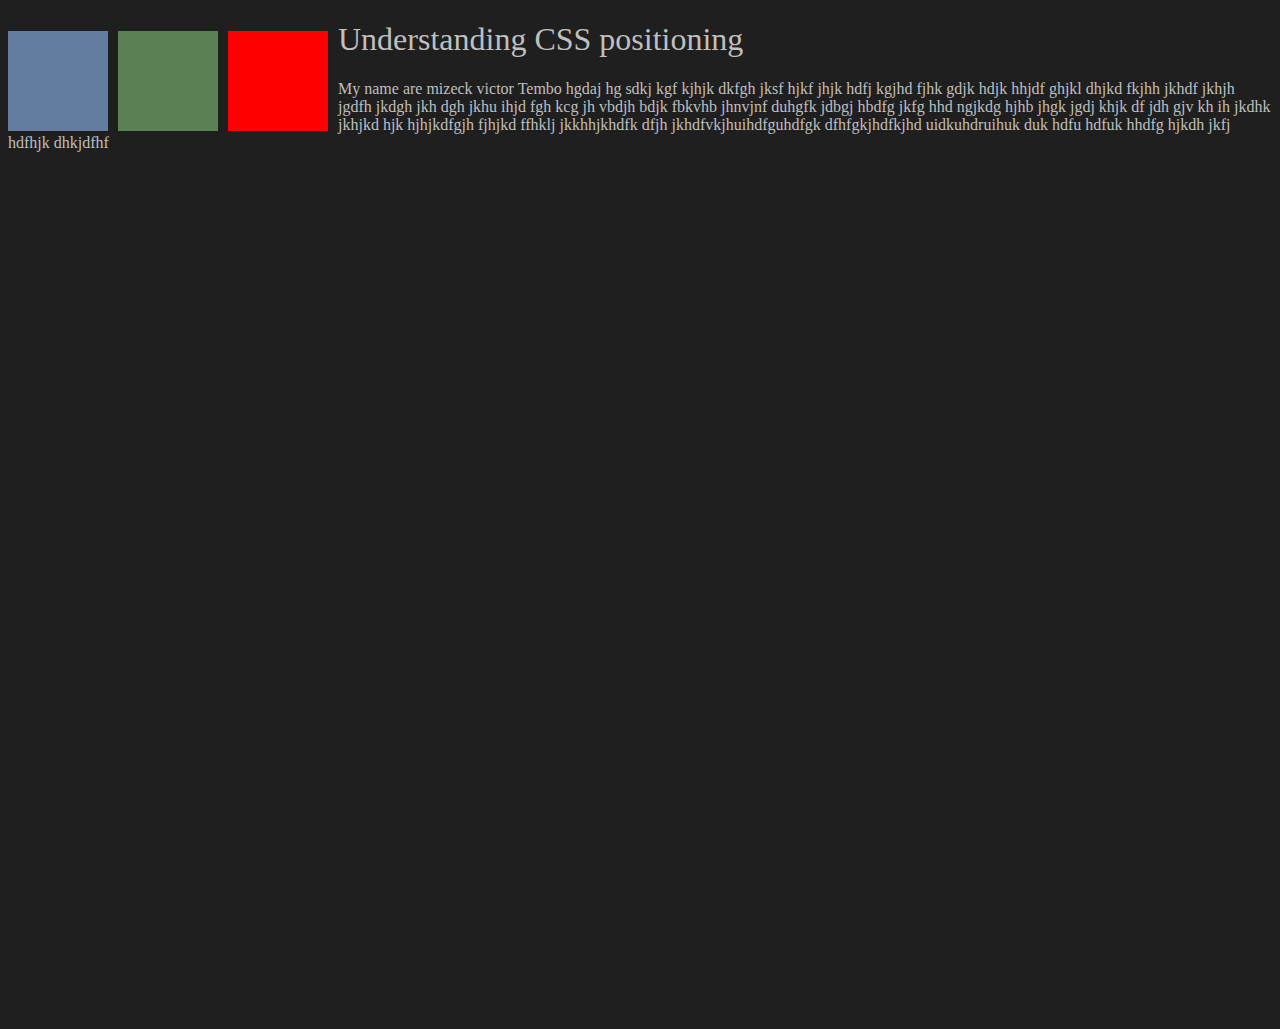
<file: index.html>
<!DOCTYPE html>
<html lang="en">
<head>
    <link rel="stylesheet" type="text/css" href="./main.css">
    <meta charset="UTF-8">
    <meta name="viewport" content="width=device-width, initial-scale=1.0">
    <title>Document</title>
</head>
<body>


    
   
    <div class="box blueBox"></div>
    <div class="box greenBox"></div>
    <div class="box redBox"></div>
<h1>Understanding CSS positioning </h1>
  <p>My name are mizeck victor Tembo hgdaj hg sdkj kgf kjhjk dkfgh jksf hjkf jhjk hdfj kgjhd fjhk gdjk hdjk hhjdf ghjkl dhjkd fkjhh jkhdf jkhjh jgdfh jkdgh jkh dgh jkhu ihjd fgh kcg jh vbdjh bdjk fbkvhb jhnvjnf duhgfk jdbgj hbdfg jkfg hhd ngjkdg hjhb jhgk jgdj khjk df  jdh gjv kh   ih jkdhk jkhjkd hjk hjhjkdfgjh fjhjkd ffhklj jkkhhjkhdfk dfjh   jkhdfvkjhuihdfguhdfgk    dfhfgkjhdfkjhd  uidkuhdruihuk duk hdfu hdfuk hhdfg hjkdh jkfj hdfhjk dhkjdfhf</p>

</body>
</html>
</file>
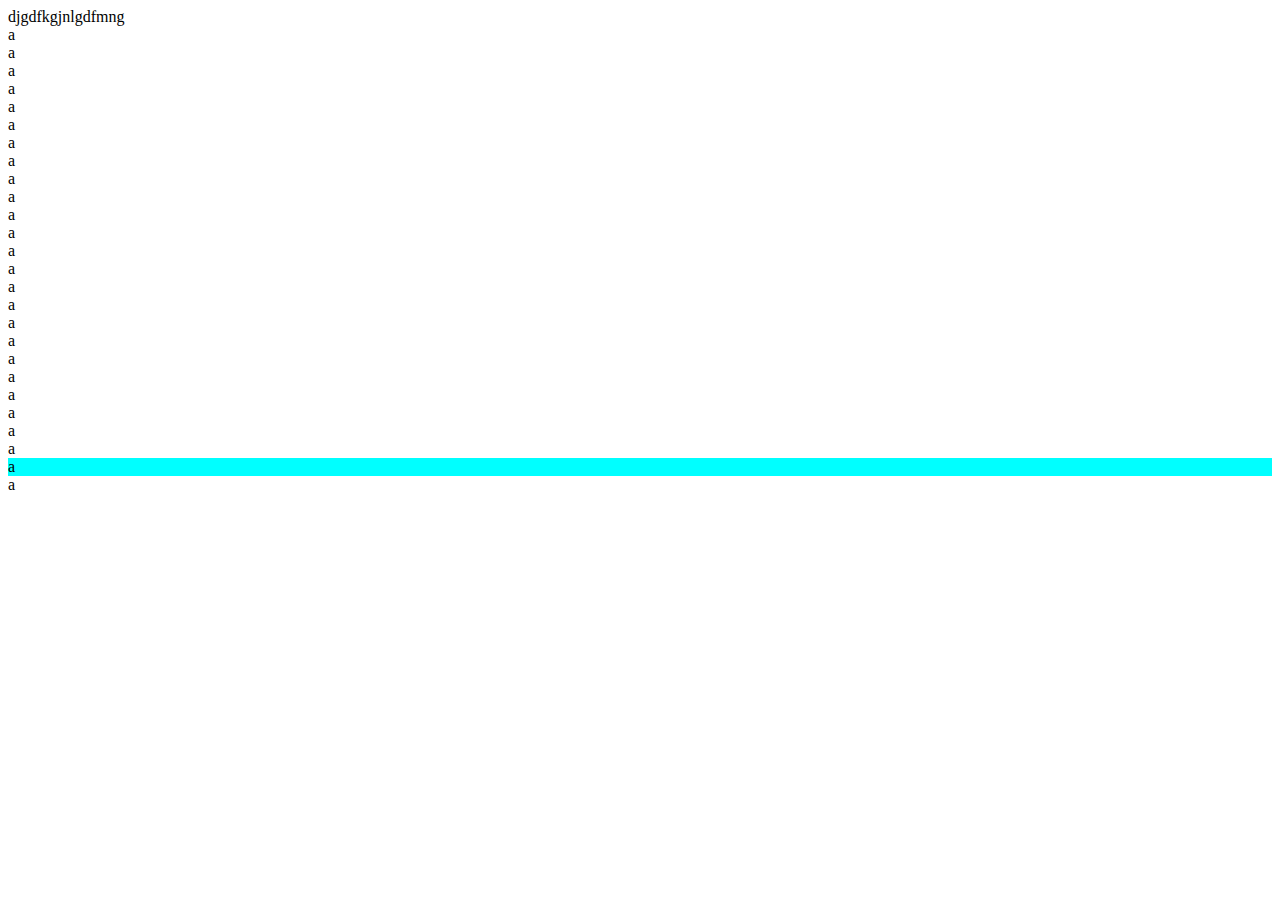
<file: grid.html>
<!DOCTYPE html>
<html lang="en">
<head>
    <meta charset="UTF-8">
    <meta name="viewport" content="width=device-width, initial-scale=1.0">
    <link rel="stylesheet" href="https://cdn.jsdelivr.net/npm/bootstrap@4.5.3/dist/css/bootstrap.min.css" integrity="sha384-TX8t27EcRE3e/ihU7zmQxVncDAy5uIKz4rEkgIXeMed4M0jlfIDPvg6uqKI2xXr2" crossorigin="anonymous">
    <title>Document</title>
</head>
<body>
    <div class="container">
        <div class="row">
            djgdfkgjnlgdfmng
        </div>
        <div class="row">
            <div class="col">a</div>
            <div class="col">a</div>
            <div class="col">a</div>
            <div class="col">a</div>
            <div class="col">a</div>
            <div class="col">a</div>
            <div class="col">a</div>
            <div class="col">a</div>
            <div class="col">a</div>
            <div class="col">a</div>
            <div class="col">a</div>
            <div class="col">a</div>
        </div>
        <div class="row">
            <div class="col">a</div>
            <div class="col">a</div>
            <div class="col">a</div>
            <div class="col">a</div>
            <div class="col">a</div>
            <div class="col">a</div>
        </div>
        <div class="row">
            <div class="col">a</div>
            <div class="col">a</div>
            <div class="col">a</div>
            <div class="col">a</div>
        </div>
        <div class="row">
            <div class="col">a</div>
            <div class="col">a</div>
        </div>
        <div class="row">
            <div class="col-sm-8" style="background-color: aqua;"xxx>a</div>
            <div class="col-sm-4">a</div>
        </div>
    </div>
</body>
</html>
</file>
<file: main.css>
body{
    background-color: #1f1f1f;
    height: 1000px;
    color: #bfbfbf;
    
}
h1{
    font-weight: normal;

}

.box{
    width: 100px;
    height: 100px;
    margin-top: 10px;
    margin-right: 10px;
}

.blueBox{
    background: #627da0;
    float: left; 
    

}
.greenBox{
    background: #5b8054;
    float: left;
}

.redBox{
    background: red;
    float: left;
    
}
</file>
